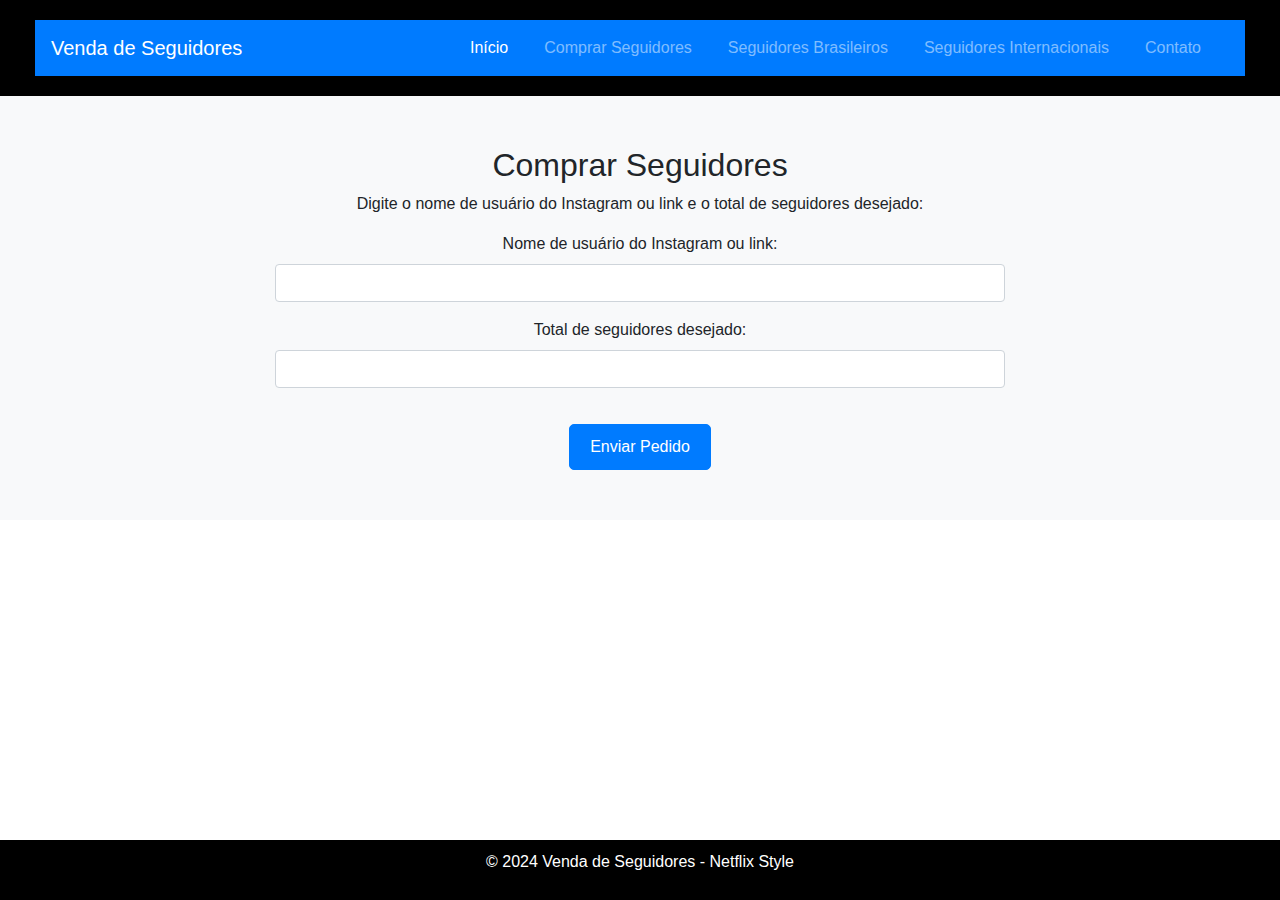
<file: Comprar.html>
<!DOCTYPE html>
<html lang="en">
<head>
    <meta charset="UTF-8">
    <meta name="viewport" content="width=device-width, initial-scale=1.0">
    <title>Comprar Seguidores - Netflix Style</title>
    <link rel="stylesheet" href="https://stackpath.bootstrapcdn.com/bootstrap/4.5.2/css/bootstrap.min.css">
    <link rel="stylesheet" href="styles.css">
    <link rel="stylesheet" href="https://cdnjs.cloudflare.com/ajax/libs/font-awesome/5.15.4/css/all.min.css" integrity="sha512-5qIYZ4vCJzJYaN4eBMB1D/B4uU74+VjRMcmPbdgJvYbsRbsFSHdK6gqM9N2mbMOxGK+RFyuk5R2WXXOcQ08ApQ==" crossorigin="anonymous" referrerpolicy="no-referrer" />
    <style>
        /* Estilo adicional */
        .section-form {
            padding: 50px 0;
            background-color: #f8f9fa;
        }
    </style>
</head>
<body>
    <header>
        <div class="container-fluid">
            <nav class="navbar navbar-expand-lg navbar-dark bg-primary">
                <a class="navbar-brand" href="#">Venda de Seguidores</a>
                <button class="navbar-toggler" type="button" data-toggle="collapse" data-target="#navbarNav" aria-controls="navbarNav" aria-expanded="false" aria-label="Toggle navigation">
                    <span class="navbar-toggler-icon"></span>
                </button>
                <div class="collapse navbar-collapse" id="navbarNav">
                    <ul class="navbar-nav ml-auto">
                        <li class="nav-item active">
                            <a class="nav-link" href="index.html">Início</a> <!-- Link para a página inicial -->
                        </li>
                        <li class="nav-item">
                            <a class="nav-link" href="#formulario">Comprar Seguidores</a> <!-- Ancoragem adicionada -->
                        </li>
                        <li class="nav-item">
                            <a class="nav-link" href="#seguidores-br">Seguidores Brasileiros</a>
                        </li>
                        <li class="nav-item">
                            <a class="nav-link" href="#seguidores-int">Seguidores Internacionais</a>
                        </li>
                        <li class="nav-item">
                            <a class="nav-link" href="#contato">Contato</a>
                        </li>
                    </ul>
                </div>
            </nav>
        </div>
    </header>
    
    <section id="formulario" class="section-form"> <!-- Ancoragem adicionada -->
        <div class="container">
            <div class="row">
                <div class="col-lg-8 offset-lg-2">
                    <h2>Comprar Seguidores</h2>
                    <p>Digite o nome de usuário do Instagram ou link e o total de seguidores desejado:</p>
                    <div class="form-group">
                        <label for="username">Nome de usuário do Instagram ou link:</label>
                        <input type="text" class="form-control" id="username" name="username" required>
                    </div>
                    <div class="form-group">
                        <label for="followers">Total de seguidores desejado:</label>
                        <input type="number" class="form-control" id="followers" name="followers" required>
                    </div>
                    <a href="checkout.html" class="btn btn-primary">Enviar Pedido</a> <!-- Redirecionamento para a página de checkout -->
                </div>
            </div>
        </div>
    </section>

    <footer>
        <p>&copy; 2024 Venda de Seguidores - Netflix Style</p>
    </footer>

    <script src="https://code.jquery.com/jquery-3.5.1.slim.min.js"></script>
    <script src="https://cdn.jsdelivr.net/npm/@popperjs/core@2.5.4/dist/umd/popper.min.js"></script>
    <script src="https://stackpath.bootstrapcdn.com/bootstrap/4.5.2/js/bootstrap.min.js"></script>
</body>
</html>
</file>
<file: styles.css>
/* Estilos gerais */
body {
    font-family: Arial, sans-serif;
    margin: 0;
    padding: 0;
}

header {
    background-color: #000;
    color: #fff;
    padding: 20px;
}

nav ul {
    list-style-type: none;
}

nav ul li {
    display: inline;
    margin-right: 20px;
}

nav ul li a {
    color: #fff;
    text-decoration: none;
}

section {
    padding: 20px;
    text-align: center;
}

footer {
    background-color: #000;
    color: #fff;
    padding: 10px 20px;
    position: fixed;
    bottom: 0;
    width: 100%;
    text-align: center;
}

/* Estilos específicos */
.btn {
    display: inline-block;
    background-color: #007bff;
    color: #fff;
    padding: 10px 20px;
    text-decoration: none;
    border-radius: 5px;
    margin-top: 20px;
}
</file>
